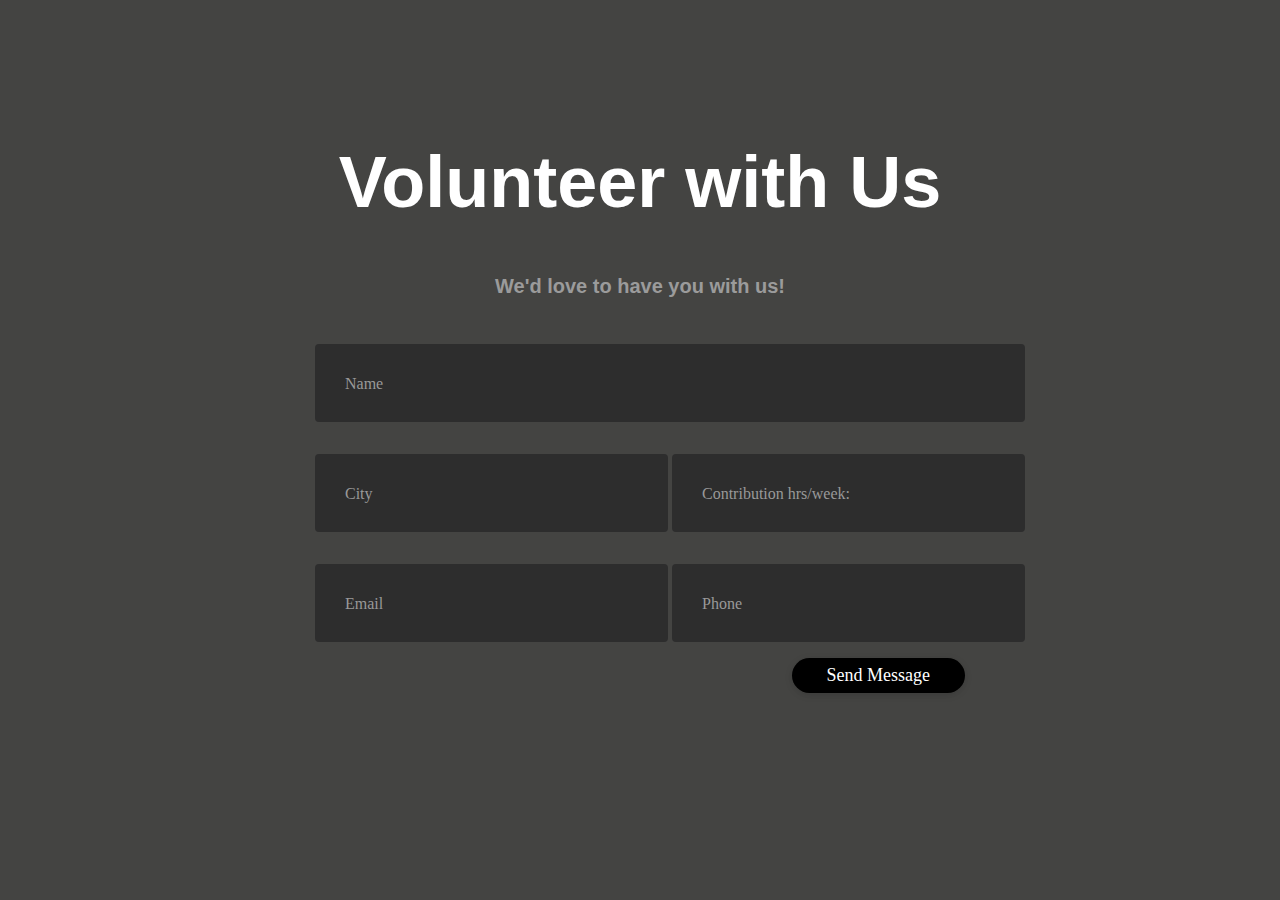
<file: form.html>
<!Doctype html>
<html>
<head>
<meta charset="utf-8">
<meta name="description" content="">
<meta name="author" content="">
<meta name="viewport" content="width=device-width, initial-scale=1, maximum-scale=1">
<link rel="stylesheet" href="css/form.css">
</head>
<body>
<div class="container">
    <div class="row">
            <h1>Volunteer with Us</h1>
    </div>
    <div class="row">
            <h4 style="text-align:center;font-weight:bold;">We'd love to have you with us!</h4>
    </div>
    <form action="volunteer.php" method="post">
    <div class="row input-container">
            <div class="col-xs-12">
                <div class="styled-input wide">
                    <input type="text" name="name" required />
                    <label>Name</label> 
                </div>
            </div>
            <div class="col-md-6 col-sm-12">
                <div class="styled-input">
                    <input type="text" name="city" required />
                    <label>City</label> 
                </div>
            </div>
            <div class="col-md-6 col-sm-12">
                <div class="styled-input" style="float:right;">
                    <input type="text" name="contribution" required />
                    <label>Contribution hrs/week:</label> 
                </div>
            </div>
             <div class="col-md-6 col-sm-12">
                <div class="styled-input">
                    <input type="text" name="email" required />
                    <label>Email</label> 
                </div>
            </div>
            <div class="col-md-6 col-sm-12">
                <div class="styled-input" style="float:right;">
                    <input type="text" name="phone" required />
                    <label>Phone</label> 
                </div>
            </div>
            <div class="col-xs-12">
                <div class="btn-lrg submit-btn" style="background-color:black;color:white;">Send Message</div>
            </div>
    </div>
    </form>
</div>
</file>
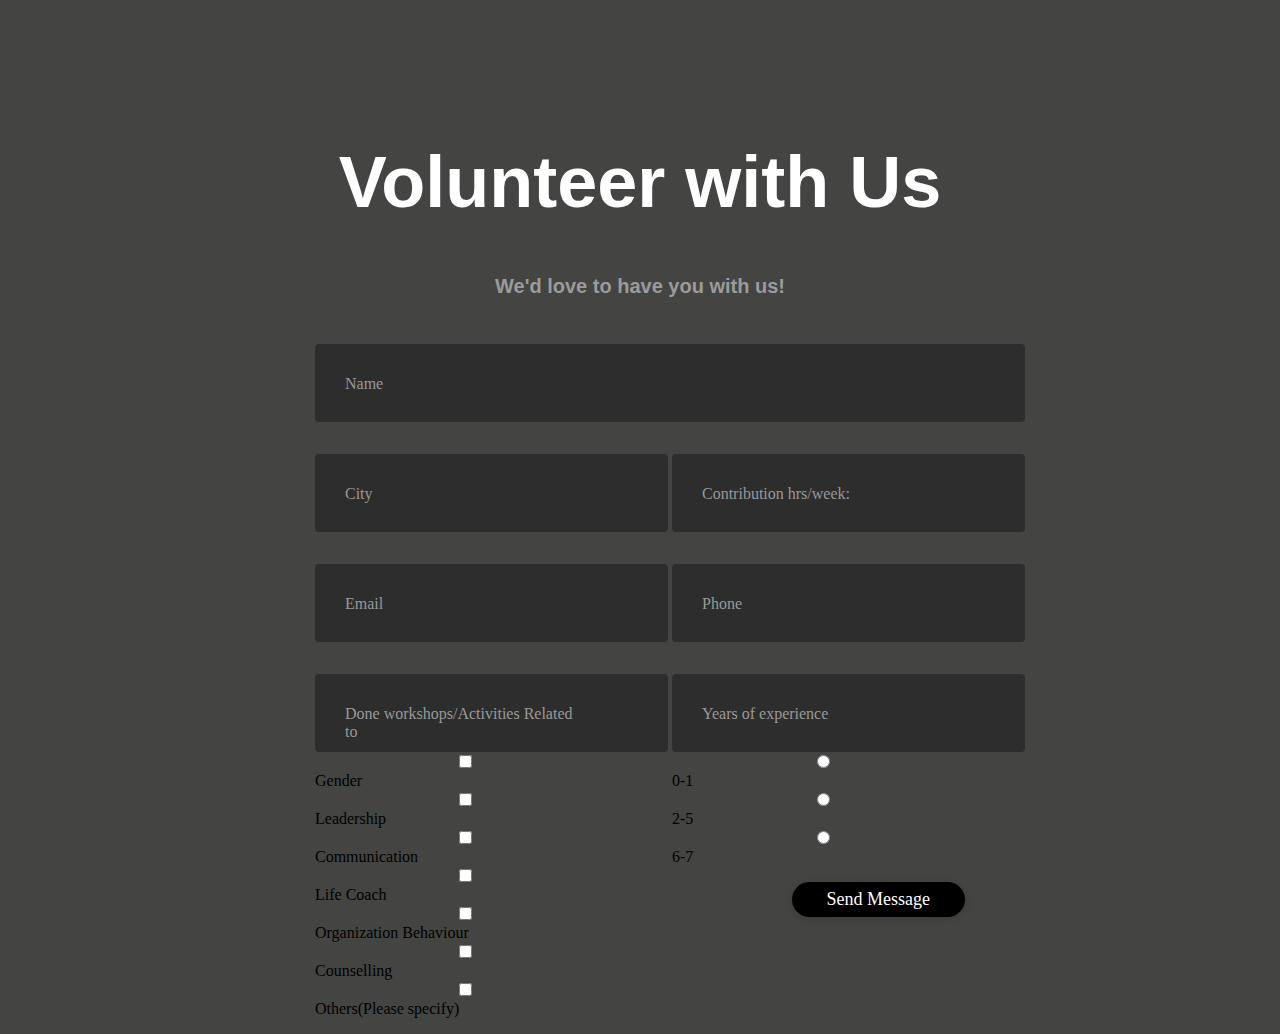
<file: formfac.html>
<!Doctype html>
<html>
<head>
<meta charset="utf-8">
<meta name="description" content="">
<meta name="author" content="">
<meta name="viewport" content="width=device-width, initial-scale=1, maximum-scale=1">
<link rel="stylesheet" href="css/form.css">
</head>
<body>
<div class="container">
    <div class="row">
            <h1>Volunteer with Us</h1>
    </div>
    <div class="row">
            <h4 style="text-align:center;font-weight:bold;">We'd love to have you with us!</h4>
    </div>
    <form action="volunteer.php" method="post">
    <div class="row input-container">
            <div class="col-xs-12">
                <div class="styled-input wide">
                    <input type="text" name="name" required />
                    <label>Name</label> 
                </div>
            </div>
            <div class="col-md-6 col-sm-12">
                <div class="styled-input">
                    <input type="text" name="city" required />
                    <label>City</label> 
                </div>
            </div>
            <div class="col-md-6 col-sm-12">
                <div class="styled-input" style="float:right;">
                    <input type="text" name="contribution" required />
                    <label>Contribution hrs/week:</label> 
                </div>
            </div>
             <div class="col-md-6 col-sm-12">
                <div class="styled-input">
                    <input type="text" name="email" required />
                    <label>Email</label> 
                </div>
            </div>
            <div class="col-md-6 col-sm-12">
                <div class="styled-input" style="float:right;">
                    <input type="text" name="phone" required />
                    <label>Phone</label> 
                </div>
            </div>
            <div class="col-md-6 col-sm-12">
                <div class="styled-input" >
                    <input type="text" name="contribution" required />
                    <label>Done workshops/Activities Related to </label>
                    <input type="checkbox" name="gender" value="on"> Gender
                    <input type="checkbox" name="leadership" value="on"> Leadership
                    <input type="checkbox" name="leadership" value="on"> Communication
                    <input type="checkbox" name="leadership" value="on"> Life Coach
                    <input type="checkbox" name="leadership" value="on"> Organization Behaviour
                    <input type="checkbox" name="leadership" value="on"> Counselling
                    <input type="checkbox" name="leadership" value="on"> Others(Please specify)
                </div>
            </div>
            <div class="col-md-6 col-sm-12">
                <div class="styled-input" style="float:right;">
                    <input type="text" name="phone" required />
                    <label>Years of experience</label> 
                    <input type="radio" name="years" value="on"> 0-1
                    <input type="radio" name="years" value="on"> 2-5
                    <input type="radio" name="years" value="on"> 6-7
                </div>
            </div>
            <div class="col-xs-12">
                <div class="btn-lrg submit-btn" style="background-color:black;color:white;">Send Message</div>
            </div>
    </div>
    </form>
</div>
</file>
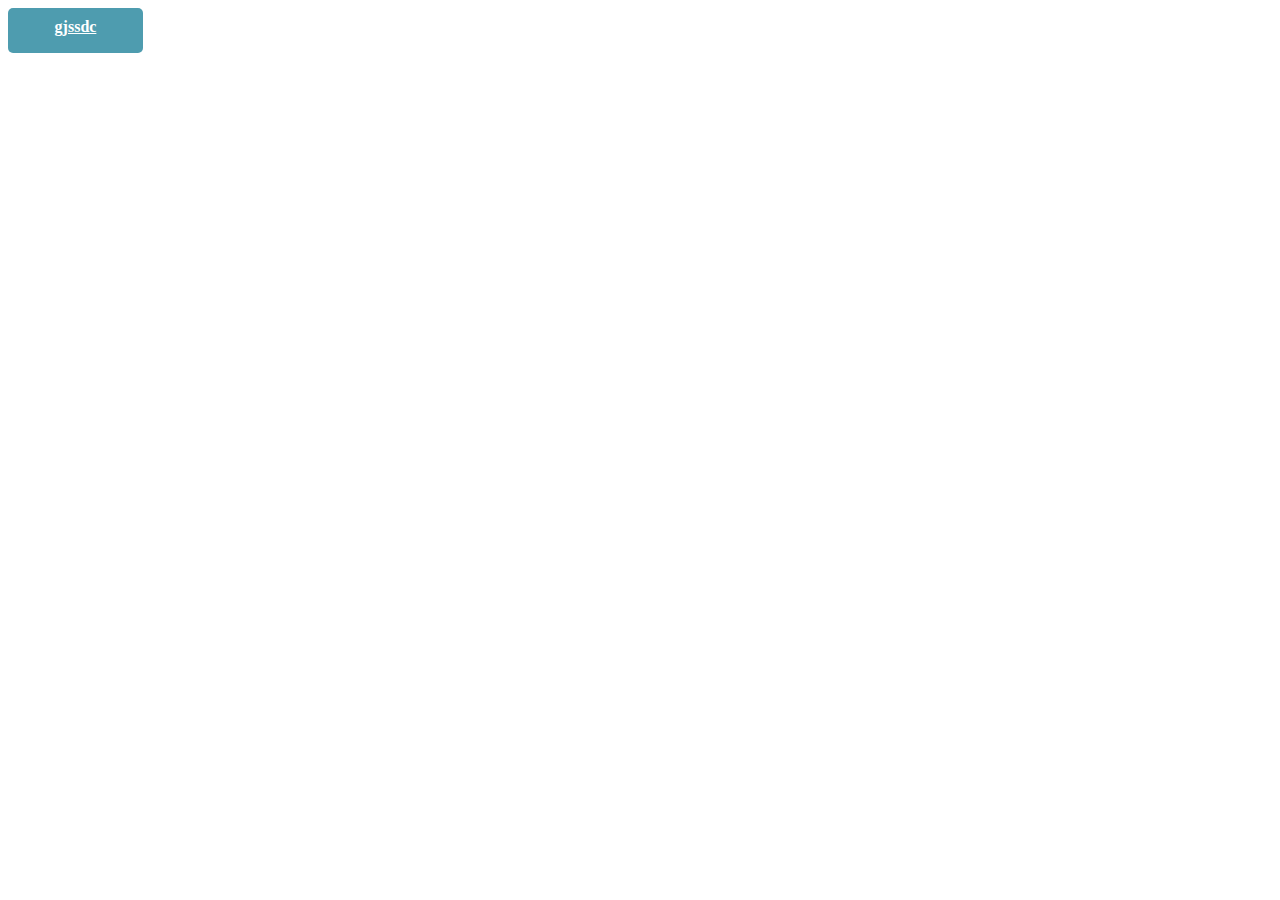
<file: testbutton.html>
<!DOCTYPE html>
<html>
<head>
	<title></title>
</head>
<style type="text/css">
	
.button {
    display: block;
    width: 115px;
    height: 25px;
    background: #4E9CAF;
    padding: 10px;
    text-align: center;
    border-radius: 5px;
    color: white;
    font-weight: bold;
}
</style>
<body>
<a href="" class="button">gjssdc</a>
</body>
</html>
</file>
<file: css/form.css>
body {
    background-color: #444442;
    padding-top: 85px;
}

h1 {
    font-family: 'Poppins', sans-serif, 'arial';
    font-weight: 600;
    font-size: 72px;
    color: white;
    text-align: center;
}

h4 {
    font-family: 'Roboto', sans-serif, 'arial';
    font-weight: 400;
    font-size: 20px;
    color: #9b9b9b;
    line-height: 1.5;
}

/* ///// inputs /////*/

input:focus ~ label, textarea:focus ~ label, input:valid ~ label, textarea:valid ~ label {
    font-size: 0.75em;
    color: #999;
    top: -5px;
    -webkit-transition: all 0.225s ease;
    transition: all 0.225s ease;
}

.styled-input {
    float: left;
    width: 293px;
    margin: 1rem 0;
    position: relative;
    border-radius: 4px;
}

@media only screen and (max-width: 768px){
    .styled-input {
        width:100%;
    }
}

.styled-input label {
    color: #999;
    padding: 1.3rem 30px 1rem 30px;
    position: absolute;
    top: 10px;
    left: 0;
    -webkit-transition: all 0.25s ease;
    transition: all 0.25s ease;
    pointer-events: none;
}

.styled-input.wide { 
    width: 650px;
    max-width: 100%;
}

input,
textarea {
    padding: 30px;
    border: 0;
    width: 100%;
    font-size: 1rem;
    background-color: #2d2d2d;
    color: white;
    border-radius: 4px;
}

input:focus,
textarea:focus { outline: 0; }

input:focus ~ span,
textarea:focus ~ span {
    width: 100%;
    -webkit-transition: all 0.075s ease;
    transition: all 0.075s ease;
}

textarea {
    width: 100%;
    min-height: 15em;
}

.input-container {
    width: 650px;
    max-width: 100%;
    margin: 20px auto 25px auto;
}

.submit-btn {
    float: right;
    padding: 7px 35px;
    border-radius: 60px;
    display: inline-block;
    background-color: #4b8cfb;
    color: white;
    font-size: 18px;
    cursor: pointer;
    box-shadow: 0 2px 5px 0 rgba(0,0,0,0.06),
              0 2px 10px 0 rgba(0,0,0,0.07);
    -webkit-transition: all 300ms ease;
    transition: all 300ms ease;
}

.submit-btn:hover {
    transform: translateY(1px);
    box-shadow: 0 1px 1px 0 rgba(0,0,0,0.10),
              0 1px 1px 0 rgba(0,0,0,0.09);
}

@media (max-width: 768px) {
    .submit-btn {
        width:100%;
        float: none;
        text-align:center;
    }
}

input[type=checkbox] + label {
  color: #ccc;
  font-style: italic;
} 

input[type=checkbox]:checked + label {
  color: #f00;
  font-style: normal;
}
</file>
